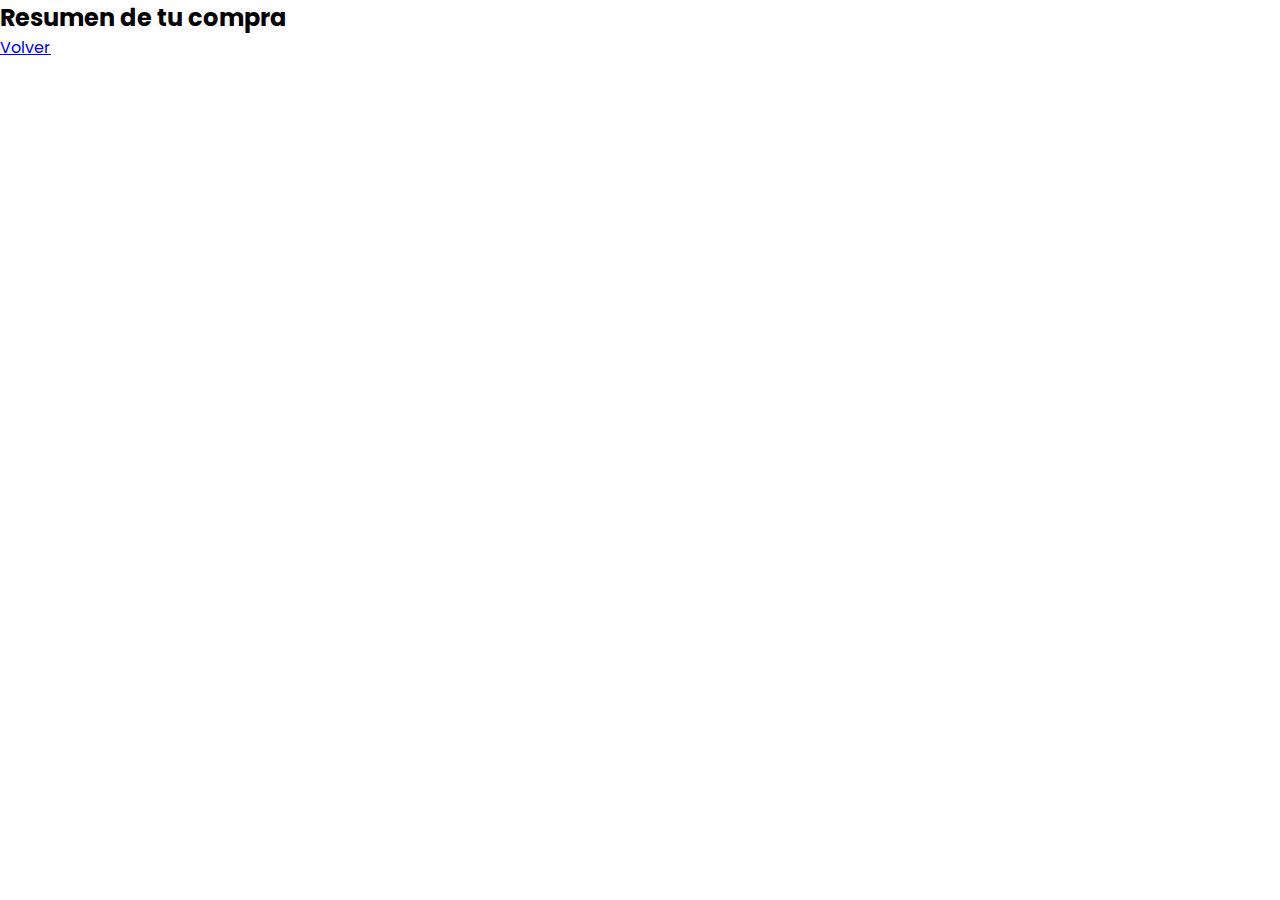
<file: checkout.html>
<!DOCTYPE html>
<html lang="en">
  <head>
    <meta charset="UTF-8" />
    <meta name="viewport" content="width=device-width, initial-scale=1.0" />
    <link rel="stylesheet" href="./css/style.css" />
    <title>Checkout</title>
  </head>
  <body>
    <div class="checkout__container centered-list">
      <h2>Resumen de tu compra</h2>
      <div class="checkout__items"></div>
      <div class="checkout__total"></div>
      <a href="index.html" class="checkout__back">Volver</a>
    </div>
    <script type="module" src="./js/checkout.js"></script>
  </body>
</html>
</file>
<file: css/style.css>
@import url("https://fonts.googleapis.com/css2?family=Poppins&display=swap");

* {
  padding: 0;
  margin: 0;
  box-sizing: border-box;
}

body {
  font-family: "Poppins", sans-serif;
}

/*=============================================
=                   Products                   =
=============================================*/

.products {
  display: grid;
  max-width: 1000px;
  grid-template-columns: repeat(auto-fit, minmax(300px, 1fr));
  grid-template-rows: 1fr;
  margin: 0 auto;
  margin-top: 100px;
  gap: 30px;
  padding-bottom: 40px;
}

.product {
  display: flex;
  width: 200px;
  padding: 10px;
  flex-direction: column;
  justify-content: center;
  align-items: center;
  justify-self: center;
  border: 1px solid gainsboro;
  border-radius: 8px;
}

.product__title {
  color: rgb(75, 75, 75);
}

.product__price {
  text-align: center;
  padding: 10px;
  font-weight: 600;
}
.product__image {
  width: 160px;
  height: 160px;
  border-radius: 8px;
  margin-bottom: 5px;
}
.product__add {
  width: 140px;
  padding: 8px;
  cursor: pointer;
  border-radius: 8px;
  border: none;
}
.product__add:hover {
  background-color: dimgrey;
  color: aliceblue;
}
/*=============================================
=                   Cart                   =
=============================================*/

/* Estilos del carrito lateral (sidebar) */
.cart__sidebar {
  position: fixed;
  top: 0;
  right: -300px; /* Oculto fuera de la vista */
  width: 300px;
  height: 100%;
  background-color: #f4f4f4;
  box-shadow: -2px 0 5px rgba(0, 0, 0, 0.5);
  transition: right 0.3s ease;
  padding: 20px;
  z-index: 1000;
}

.cart__sidebar--open {
  right: 0;
}

.cart__header {
  display: flex;
  justify-content: space-between;
  align-items: center;
  margin-bottom: 20px;
}

.cart__title {
  color: #333;
  font-size: 1.5rem;
  font-weight: bold;
}

.cart__close {
  position: absolute;
  top: 20px;
  left: 20px;
  cursor: pointer;
  font-size: 1.5rem;
  border: none;
  background-color: transparent;
  color: rgb(0, 0, 0);
  z-index: 1002;
}

.cart__container {
  display: flex;
  flex-direction: column;
  align-items: center;
  padding: 40px 0;
}

.cart__items {
  display: flex;
  flex-direction: column;
  align-items: center;
  justify-content: center;
}

.cart__item {
  width: 270px;
  border: solid 1px gainsboro;
  margin: 10px;
  border-radius: 8px;
  padding: 20px;
}
.cart__item-title {
  font-size: bold;
  color: rgb(82, 82, 82);
}

.cart__itemPrice {
  font-weight: bold;
  margin-top: 10px;
}

.cart__span {
  font-weight: bold;
}

.cart__handleQuantity {
  width: 80px;
  height: 30px;
  border: none;
  cursor: pointer;
  border-radius: 8px;
  background-color: rgb(158, 158, 158);
  color: white;
}

.cart__delete {
  width: 60px;
  height: 30px;
  border: none;
  padding: 10px;
  cursor: pointer;
  background-color: red;
  color: white;
  border-radius: 8px;
}

.cart__totalPrice {
  font-weight: bold;
  margin-top: 20px;
}

.cart__checkout {
  display: block;
  width: 100%;
  padding: 10px;
  background-color: #000000;
  color: white;
  border: none;
  border-radius: 8px;
  cursor: pointer;
  margin-top: 20px;
}

.cart__checkout:hover {
  background-color: #3b3b3b;
  color: white;
}

/* Estilo del botón para abrir el carrito */

.cart__wrapper {
  position: relative;
  display: inline-block;
}

.cart__openButton {
  position: fixed;
  top: 20px;
  right: 20px;
  background-color: #333;
  color: white;
  border: none;
  padding: 10px 20px;
  border-radius: 4px;
  cursor: pointer;
  z-index: 1001;
}

.cart__openButton:hover {
  background-color: #555;
}

.cart__item-count {
  position: absolute;
  top: 10px;
  right: 10px;
  background-color: red;
  color: white;
  border-radius: 50%;
  padding: 5px 10px;
  font-size: 12px;
  display: flex;
  align-items: center;
  justify-content: center;
  z-index: 10001;
}

.cart__increase,
.cart__decrease,
.cart__remove {
  background-color: #c0c0c0;
  padding: 5px;
  border: 1px solid gainsboro;
  border-radius: 4px;
  cursor: pointer;
}

.cart__increase:hover,
.cart__decrease:hover,
.cart__remove:hover {
  background-color: #555;
  color: white;
}
</file>
